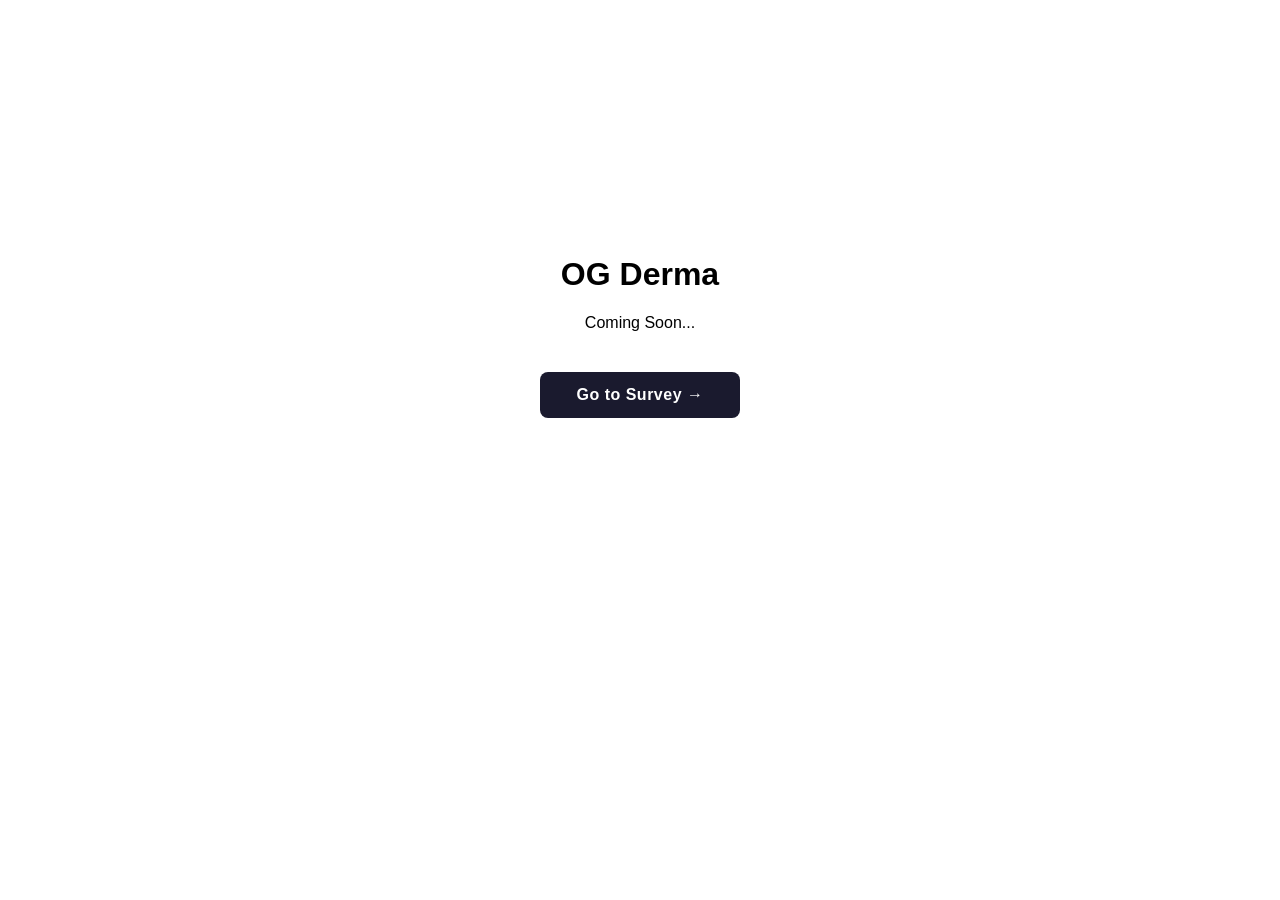
<file: index.html>
<!DOCTYPE html>
<html>
<head>
    <title>OG Derma</title>
</head>
<body style="font-family: sans-serif; text-align: center; margin-top: 20%;">
    <h1>OG Derma</h1>
    <p>Coming Soon...</p>
    <a href="/survey/" style="display:inline-block; margin-top:24px; padding:14px 36px; background:#1a1a2e; color:#fff; text-decoration:none; border-radius:8px; font-size:16px; font-weight:600; letter-spacing:0.5px;">Go to Survey →</a>
</body>
</html>
</file>
